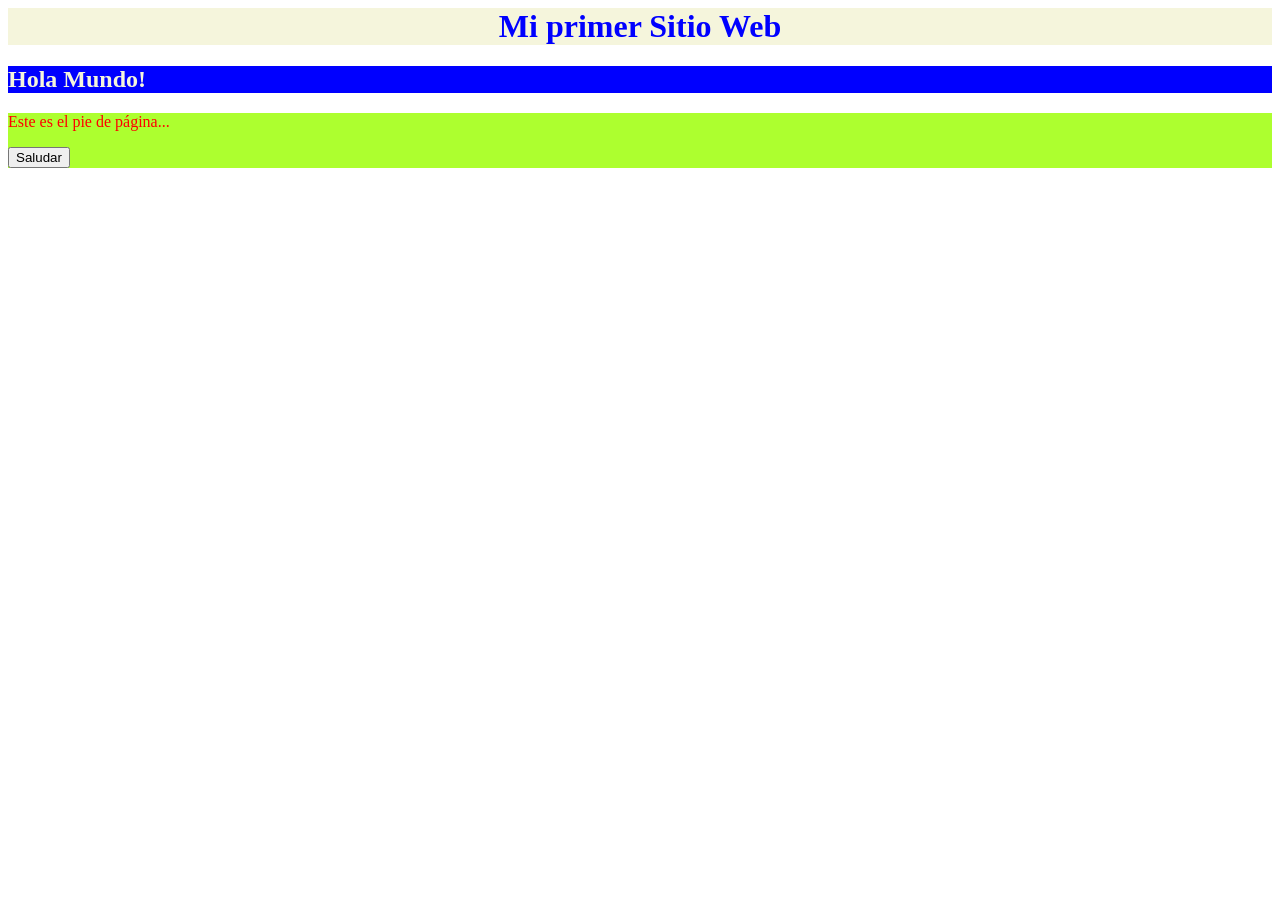
<file: 01_hola_mundo/index.html>
<html>
    <head>
        <title>Mi primer Sitio</title>
        <link rel="stylesheet" href="static/css/style.css">
    </head>
    <body>
        <header>
            <h1>Mi primer Sitio Web</h1>
        </header>
        <main>
            <h2>Hola Mundo!</h2>
        </main>
        <footer>
            <p>Este es el pie de página...</p>
            <button onclick="saludar()">Saludar</button>
        </footer>
        <script src="static/js/script.js"></script>   
 </body>
</html>
</file>
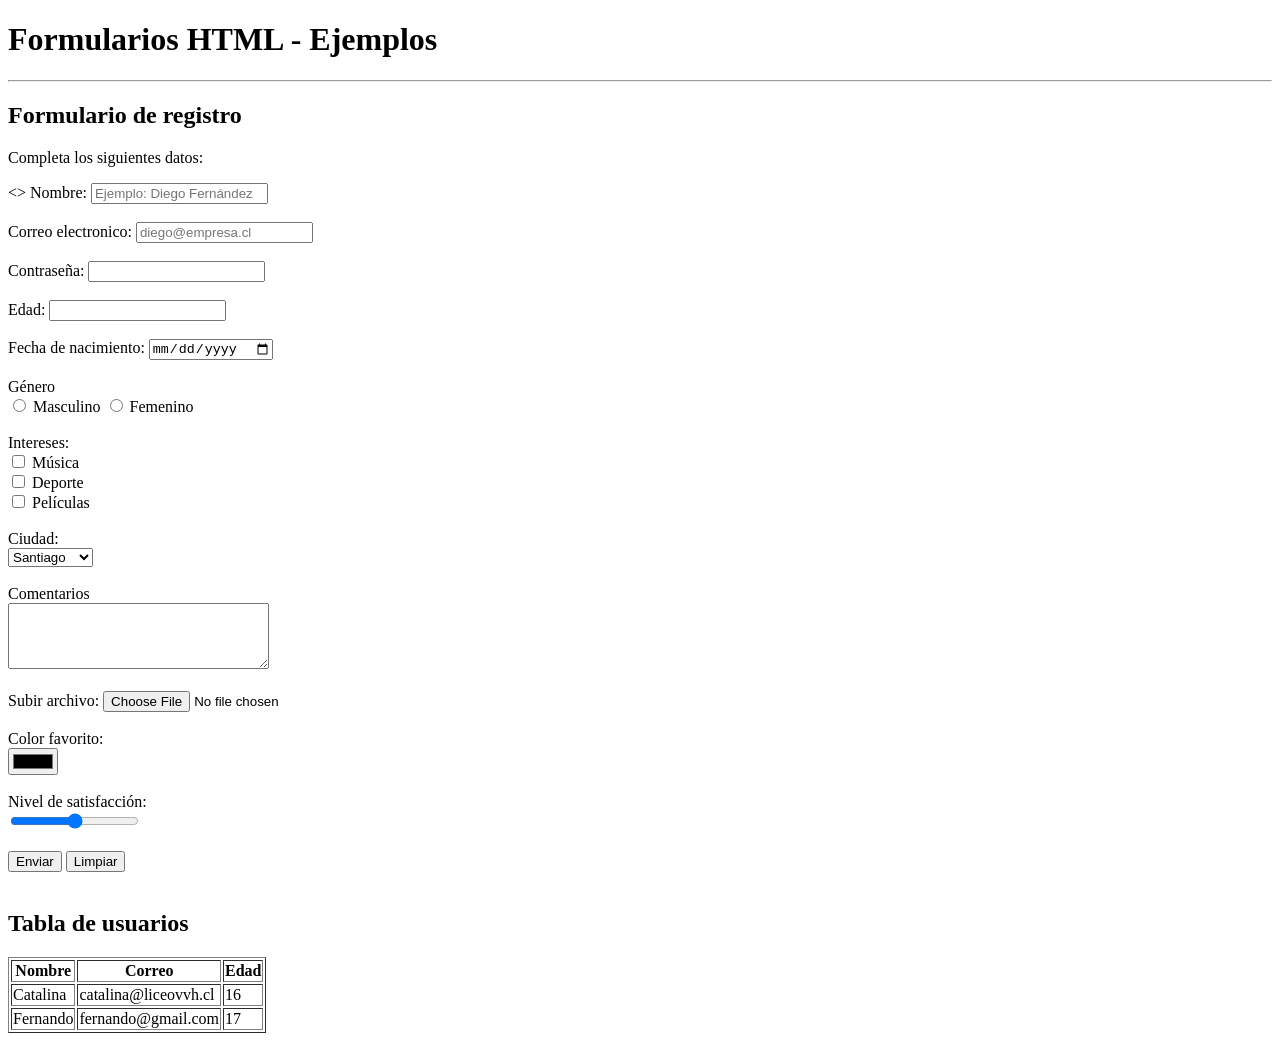
<file: 04_formularios/index.html>
<!DOCTYPE html>
<html lang="es">
<head>
    <meta charset="UTF-8">
    <meta name="viewport" content="width=device-width, initial-scale=1.0">
    <title>Formularios HTML</title>
</head>
<body>
    <header>
        <h1>Formularios HTML - Ejemplos</h1>
        <hr>
    </header>
    <main>
        <h2>Formulario de registro</h2>
        <p>Completa los siguientes datos:</p>
        <!-- Etiqueta para crear un formulario -->
        <>
            <label>Nombre:</label>  <!-- Etiqueta que describe al campo -->
            <input type="text" name="nombre" placeholder="Ejemplo: Diego Fernández"> <!-- Campo de texto -->
            <br><br>
            <label>Correo electronico:</label>
            <input type="email" name="correo" placeholder="diego@empresa.cl">
            <br><br>
            <label>Contraseña:</label>
            <input type="password" name="password"><!-- formato contraseña -->
            <br><br>
            <label>Edad:</label>
            <input type="number" name="edad"> <!-- Admite solo números -->
            <br><br>
            <label>Fecha de nacimiento:</label>
            <input type="date" name="fechaNac"><!-- Formato fecha -->
            <br><br>
            <label>Género</label><br>
            <input type="radio" name="genero" value="masculino"><!-- Elemento de selección única -->
            Masculino
            <input type="radio" name="genero" value="femenino">
            Femenino
            <br><br>
            <label>Intereses:</label><br>
            <input type="checkbox" name="intereses" value="musica"><!-- Elementos de selección multiple -->
            Música<br>
            <input type="checkbox" name="intereses" value="deporte">
            Deporte<br>
            <input type="checkbox" name="intereses" value="peliculas">
            Películas
            <br><br>
            <label>Ciudad:</label><br>
            <select name="ciudad"><!-- Lista deplegable de opciones -->
                <option>Santiago</option>
                <option>Valparaíso</option>
                <option>Coquimbo</option>
                <option>Arica</option>
            </select>
            <br><br>
            <label>Comentarios</label><br>
            <textarea name="comentarios" rows="4" cols="30"></textarea> <!-- Elemento de texto largo con filas y columnas -->
            <br><br>
            <label>Subir archivo:</label>
            <input type="file" name="archivo"> <!-- Seleccionar un archivo local -->
            <br><br>
            <label>Color favorito:</label><br> 
            <input type="color" name="color"><!-- Seleccionar un color -->
            <br><br>
            <label>Nivel de satisfacción:</label><br>
            <input type="range" name="satisfaccion" min="1" max="7">
            <br><br>
            <input type="submit" value="Enviar"> <!-- Botón para enviar formulario-->
            <input type="reset" value="Limpiar"> <!-- Botón para limpiar formulario -->
            <br><br>
        </form>
        <!--  Creación de tabla con datos -->
        <h2>Tabla de usuarios</h2>
        <table border="1"> <!-- Crear tabla con borde en 1 -->
            <tr> <!-- Fila de tabla (table row) -->
                <th>Nombre</th> <!-- Encabezado de tabla (table head) -->
                <th>Correo</th>
                <th>Edad</th>
            </tr>
            <tr>
                <td>Catalina</td> <!-- Datos de la tabla (table data) -->
                <td>catalina@liceovvh.cl</td>
                <td>16</td>
            </tr>
            <tr>
                <td>Fernando</td>
                <td>fernando@gmail.com</td>
                <td>17</td>
            </tr>
        </table>
    </main>
</body>
</html>
</file>
<file: 01_hola_mundo/static/css/style.css>
/* Esto es un comentario */
header {
    text-align:center; /* Centrar texto */ 
    background-color: beige; /* Este es un color de fondo */
}
header:hover{
    background-color: rgba(0, 0, 0, 0.497);
}
main {
    background-color: blue;
}
main:hover{
    background-color: aqua;
}
footer {
    background-color: greenyellow;
}
footer:hover{
    background-color: beige;
}
h1 {
    color:blue; /* Cambia color de la letra */
}
h2 {
    color:beige;
}
p {
    color:red;
}
</file>
